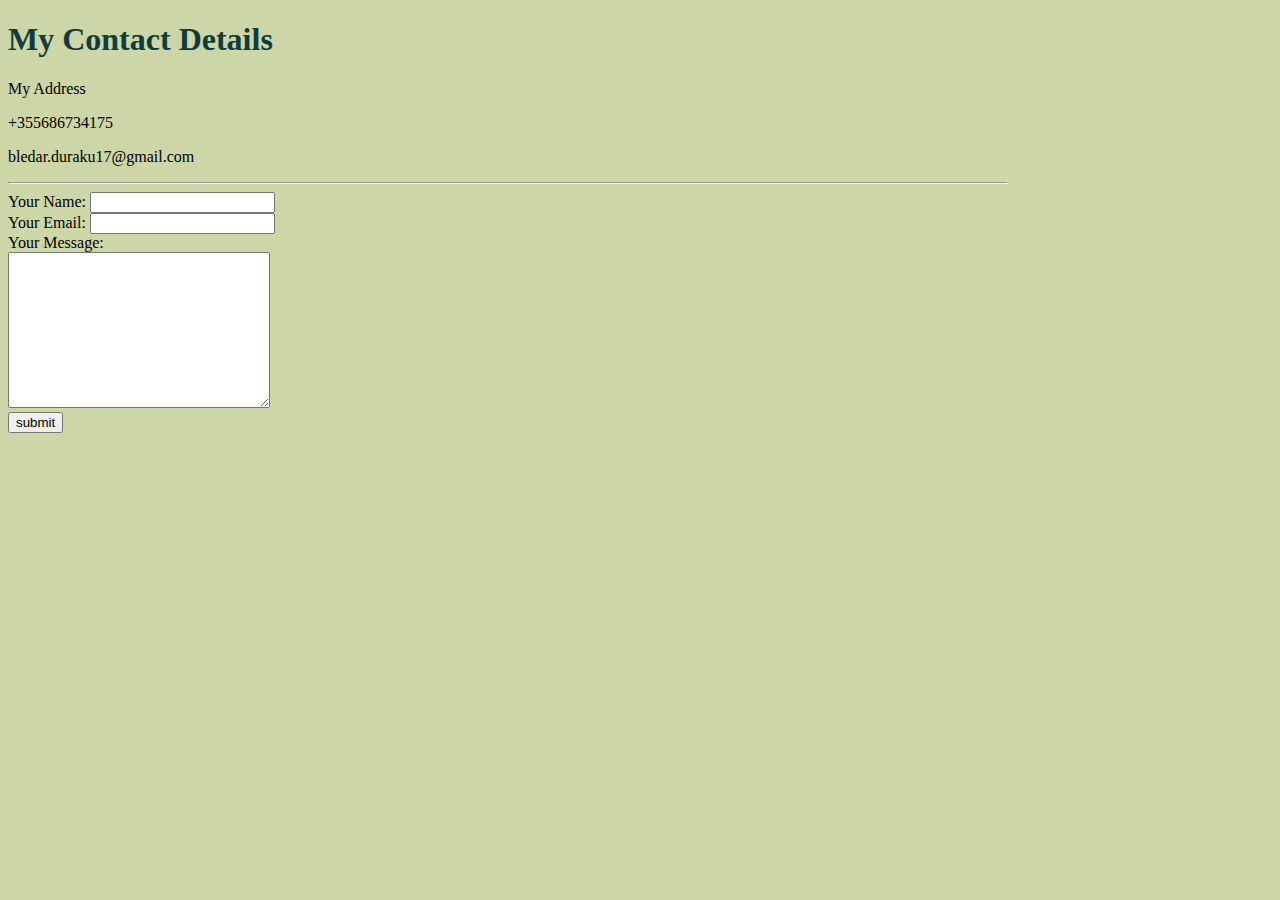
<file: contact-me.html>
<!DOCTYPE html>
<html lang="en" dir="ltr">
  <head>
    <meta charset="utf-8">
    <title>Contact Me</title>
  </head>
  <body style="background-color: #CCD6A6;">
  <h1>My Contact Details</h1><link rel="stylesheet" href="css/style.css">
  <p>My Address</p>
  <p>+355686734175</p>
  <p>bledar.duraku17@gmail.com</p>
  <hr>
  <form action="mailto:bledar.duraku17@gmail.com" method="post" enctype="text/plain">
    <label>Your Name:</label>
    <input type="text" name="yourName" value=""><br>
    <label>Your Email:</label>
    <input type="email" name=yourEmail"" value=""><br>
    <label>Your Message:</label><br>
    <textarea name="yourMessage" rows="10" cols="30"></textarea><br>
    <input type="submit" name="" value="submit">
  </form>
  </body>
</html>
</file>
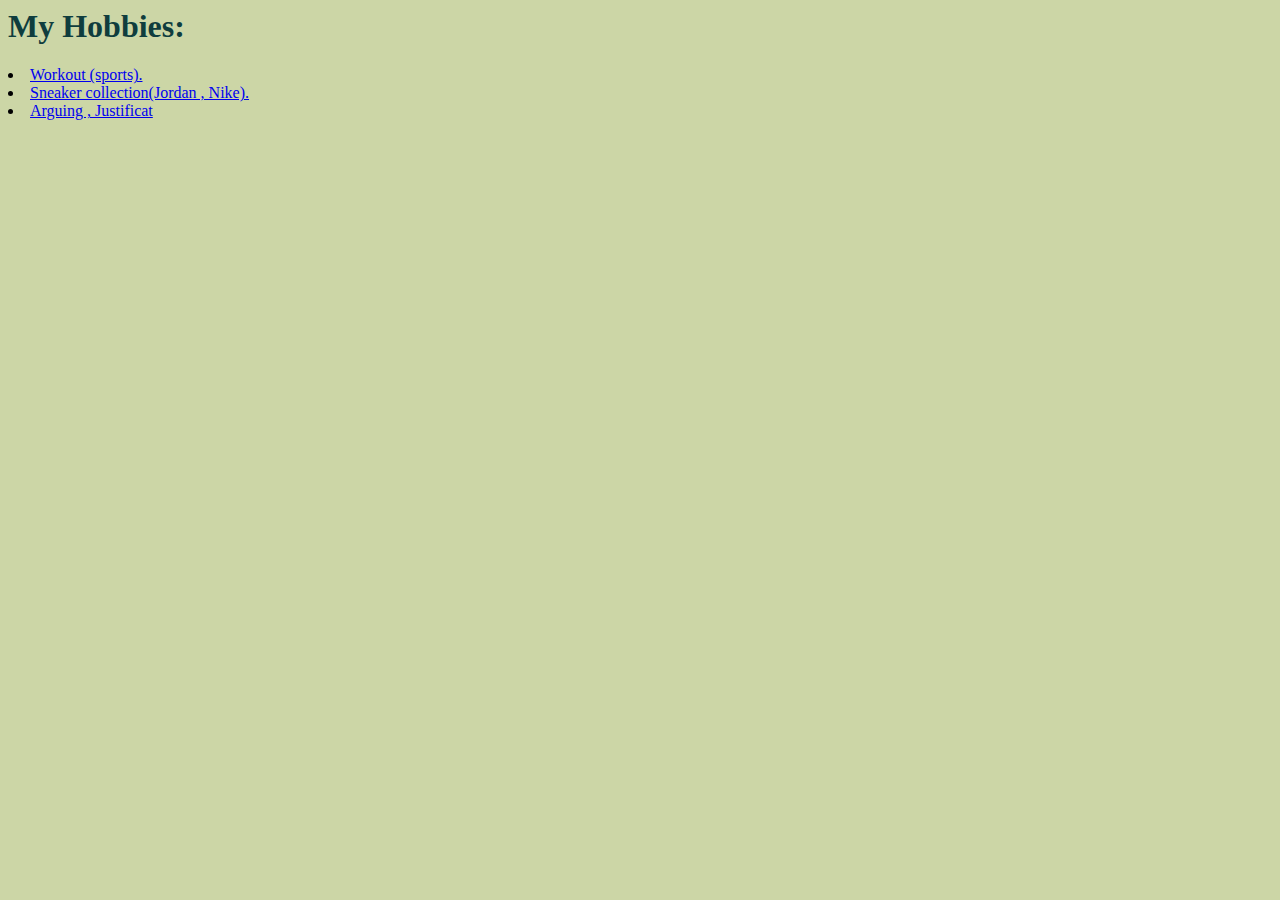
<file: hobbies.html>
<html lang="en" dir="ltr">
  <head>
    <meta charset="utf-8">
    <title>My Hobbies</title>
  </head>
  <body style="background-color: #CCD6A6;">
    <h1>My Hobbies:</h1><link rel="stylesheet" href="css/style.css">
    <li><a href="https://www.youtube.com/watch?v=ZgegXuEdGKI&ab_channel=GymLeague">Workout (sports).</a></li>
    <li><a href="https://www.youtube.com/watch?v=dDEIpuApenE&ab_channel=EnglateroKicks">Sneaker collection(Jordan , Nike).</a></li>
    <li><a href="https://www.youtube.com/watch?v=4x5lpTHNEgA&ab_channel=Takeimpulse">Arguing , Justificat

  </body>
</html>
</file>
<file: css/style.css>
img {
  height: 500px;
}
body {
  width: 1000px
}
h1{
  color: #0F3D3E;
}
h3{
  color: #CA955C;
}
</file>
